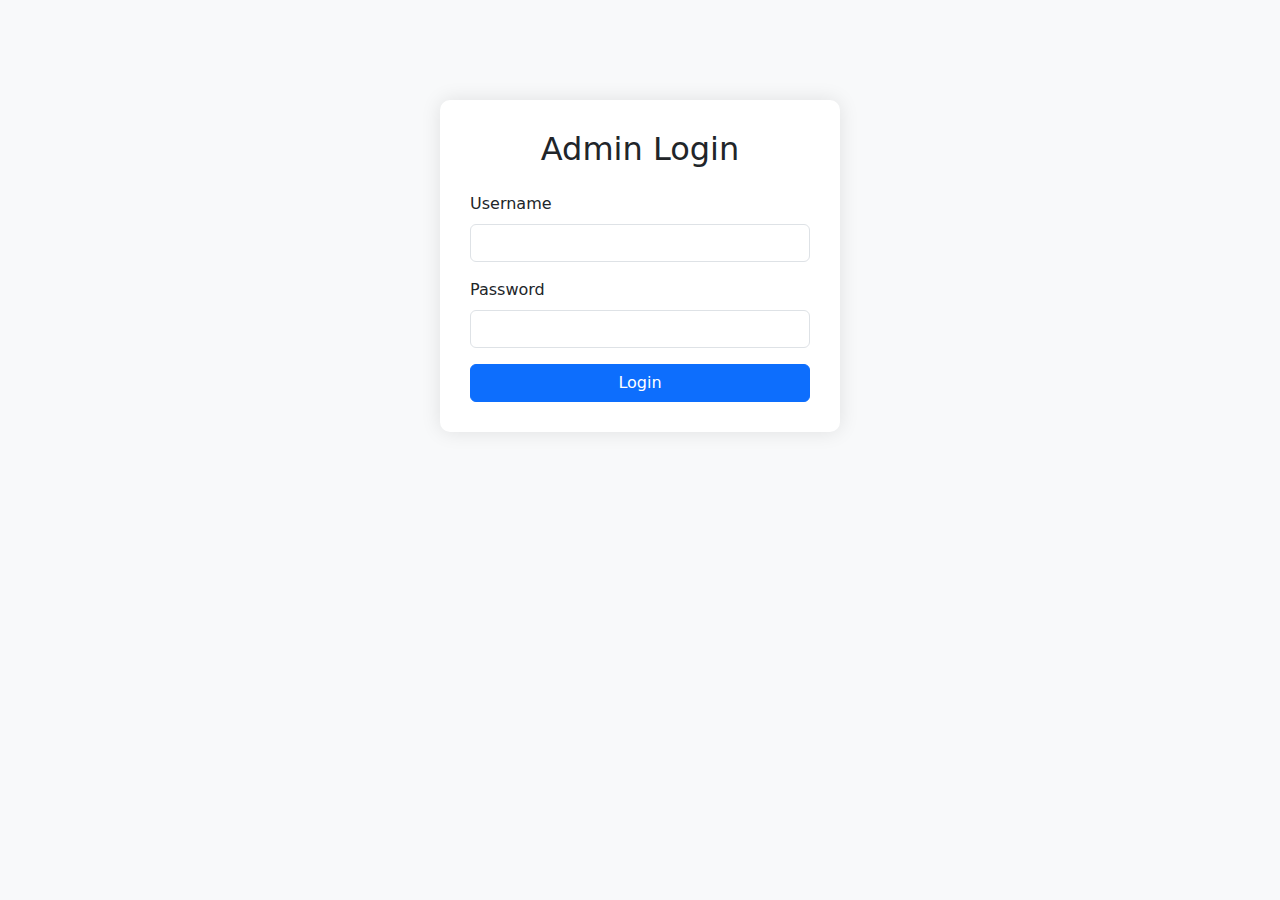
<file: templates/admin_login.html>
<!DOCTYPE html>
<html lang="fr">
<head>
    <meta charset="UTF-8">
    <meta name="viewport" content="width=device-width, initial-scale=1.0">
    <title>Admin Login - eBus Chatbot</title>
    <link href="https://cdn.jsdelivr.net/npm/bootstrap@5.3.0/dist/css/bootstrap.min.css" rel="stylesheet">
    <style>
        body {
            background-color: #f8f9fa;
        }
        .login-container {
            max-width: 400px;
            margin: 100px auto;
        }
        .login-card {
            background-color: white;
            padding: 30px;
            border-radius: 10px;
            box-shadow: 0 0 20px rgba(0,0,0,0.1);
        }
        .error-message {
            color: #dc3545;
            margin-top: 10px;
            display: none;
        }
    </style>
</head>
<body>
    <div class="login-container">
        <div class="login-card">
            <h2 class="text-center mb-4">Admin Login</h2>
            <form id="loginForm" onsubmit="return handleLogin(event)">
                <div class="mb-3">
                    <label for="username" class="form-label">Username</label>
                    <input type="text" class="form-control" id="username" required>
                </div>
                <div class="mb-3">
                    <label for="password" class="form-label">Password</label>
                    <input type="password" class="form-control" id="password" required>
                </div>
                <div class="d-grid">
                    <button type="submit" class="btn btn-primary">Login</button>
                </div>
                <div id="errorMessage" class="error-message text-center"></div>
            </form>
        </div>
    </div>

    <script>
        function handleLogin(event) {
            event.preventDefault();
            
            const username = document.getElementById('username').value;
            const password = document.getElementById('password').value;
            
            fetch('/admin/login', {
                method: 'POST',
                headers: {
                    'Content-Type': 'application/json',
                },
                body: JSON.stringify({ username, password })
            })
            .then(response => response.json())
            .then(data => {
                if (data.token) {
                    // Store the token
                    localStorage.setItem('adminToken', data.token);
                    // Redirect to admin dashboard
                    window.location.href = '/admin';
                } else {
                    showError(data.error || 'Login failed');
                }
            })
            .catch(error => {
                showError('An error occurred during login');
            });
            
            return false;
        }
        
        function showError(message) {
            const errorDiv = document.getElementById('errorMessage');
            errorDiv.textContent = message;
            errorDiv.style.display = 'block';
        }
    </script>
</body>
</html>
</file>
